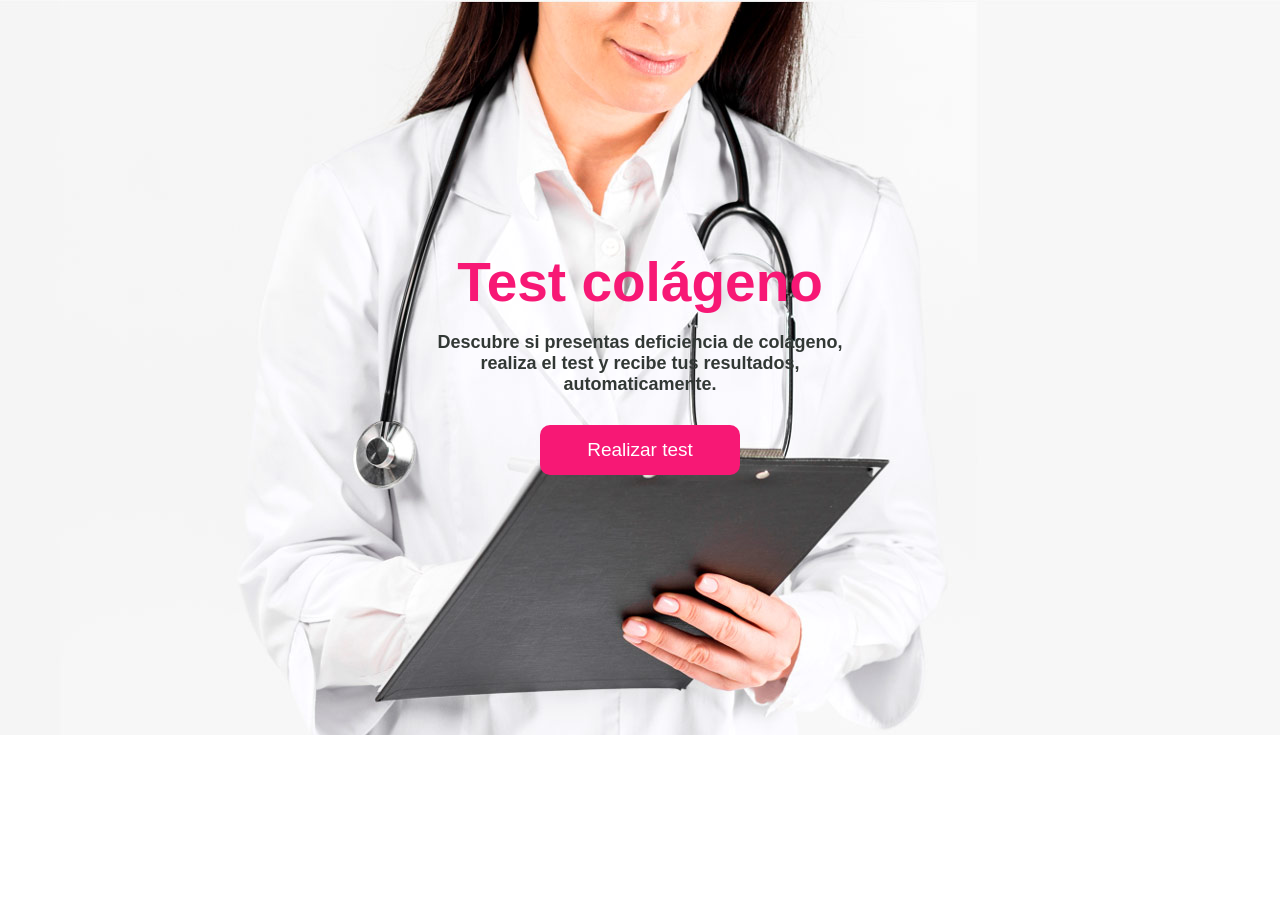
<file: index.html>
<!DOCTYPE html>
<html lang="en">
<head>
	<meta charset="UTF-8">
	<title>Test colágeno</title>
	<link rel="icon" href="img/icono.png">
	<link rel="stylesheet" href="css/style.css">

</head>
<body>
	<section>
		
	<div id="inicio">
		<h1>Test colágeno</h1>
		<br>
		<h4>Descubre si presentas deficiencia de colágeno,<br> realiza el test y recibe tus resultados, <br>automaticamente.</h4>
	</div>
	
	<div id ="seccion">
		<form action="enviar.php" id="formulario" method="post">

		<button class="botoni" onclick="return false">Realizar test</button>

		<label id = "label1">¿Cuanto años tienes?</label>
		<input id ="input1" class = "input" type="number" name="edad">
		<button class = "boton" id="boton1" onclick="return false">Siguiente</button>

		<label id="label2">¿Presentas caida de cabello?</label>
		<input id="input2" class = "input" type="text" name="caida">
		<button id="boton2" class = "boton" onclick="return false">Siguiente</button>

		<label id="label3" for="">Email</label>
		<input id="input3" class = "input" type="email" name="correo" required>
		<button id="boton3" class = "boton" onclick="return false">Siguiente</button>

		<input id ="enviar"  type="submit" value="Enviar resultados">
		</form>
	</div>

	</section>
	<script type="text/javascript" src="js/dom.js"></script>

</body>
</html>

<!-- 
	<?php
	$destino = "victor.saul.ca@gmail.com";
	$edad = $_POST["edad"];
	$caidaCabello = $_POST["caida"];
	$correo = $_POST["correo"];
	$asunto="Resultados de tu test colágeno";

	$contenido = "Tu caso ".$caidaCabello." presenta caida de cabello \nTienes actualmente ".$edad." años de edad./nEquipo colágeno naara";

	mail($destino,$asunto,$contenido);
	header("location:gracias.html");
?>

-->
</file>
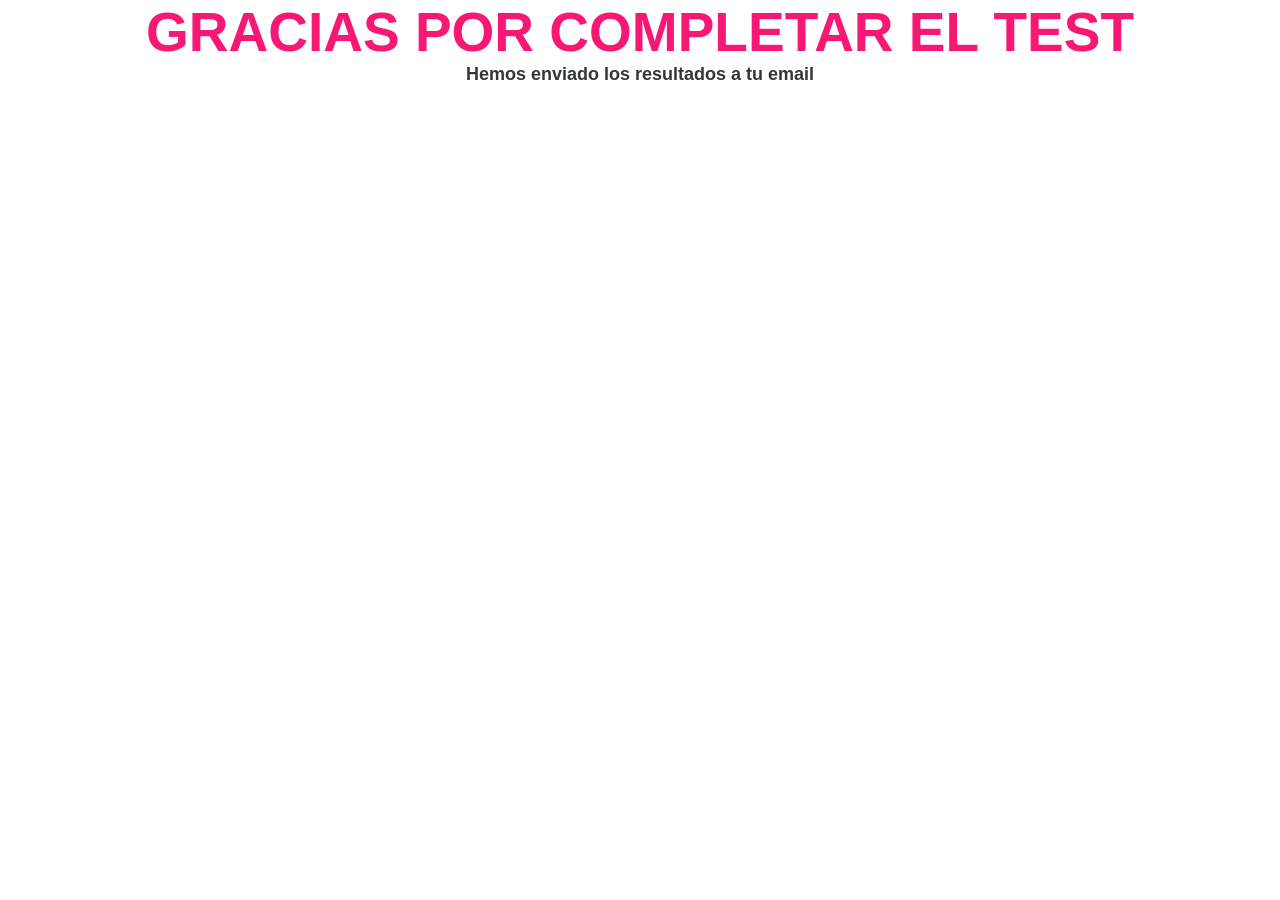
<file: gracias.html>
<!DOCTYPE html>
<html lang="en">
<head>
	<meta charset="UTF-8">
	<title>Gracias</title>
	<link rel="icon" href="img/icono.png">
	<link rel="stylesheet" href="css/style.css">
</head>
<body>
	<h1>GRACIAS POR COMPLETAR EL TEST </h1>
	<h4>Hemos enviado los resultados a tu email</h4>
</body>
</html>
</file>
<file: css/style.css>
*{
	padding: 0px;
	margin: 0px;
	font-family: 'Arial';
}



h1{
	text-align: center;
	color:#F71875;
	font-size:55px;
}


h4{
	text-align: center;
	font-size: 18px;
	color: #323835;
}

section{
	padding-top: 250px;
	padding-bottom: 250px;
	background-image: url("../img/imagen1.jpg")

}

#inicio{
	margin-bottom: 30px;
}

#seccion{
	margin: auto;
}

.botoni{
	width: 200px;
	height: 50px;
	background: #F71875;
	color: #fff;
	font-size: 19px;
	border: 1px #ccc;
	border-radius: 10px;
	display: block;
	margin:10px auto;
}


#seccion label{
	font-size: 40px;
	display:none;
	text-align: center;
}

.input{
	width: 300px;
	height: 40px;
	background: #fff;
	color: #000;
	font-size: 16px;
	border: 1px #ccc solid;
	border-radius: 10px;
	display:none;
	margin: 10px auto;
	text-align: center;
}

.boton{
	width: 200px;
	height: 50px;
	background: #F71875;
	color: #fff;
	font-size: 19px;
	border: 1px #ccc;
	border-radius: 10px;
	display: none;
	margin:10px auto;
}

#enviar{
	width: 200px;
	height: 50px;
	background: #F71875;
	color: #fff;
	font-size: 19px;
	border: 1px #ccc;
	border-radius: 10px;
	display: none;
	margin:10px auto;
}
</file>
